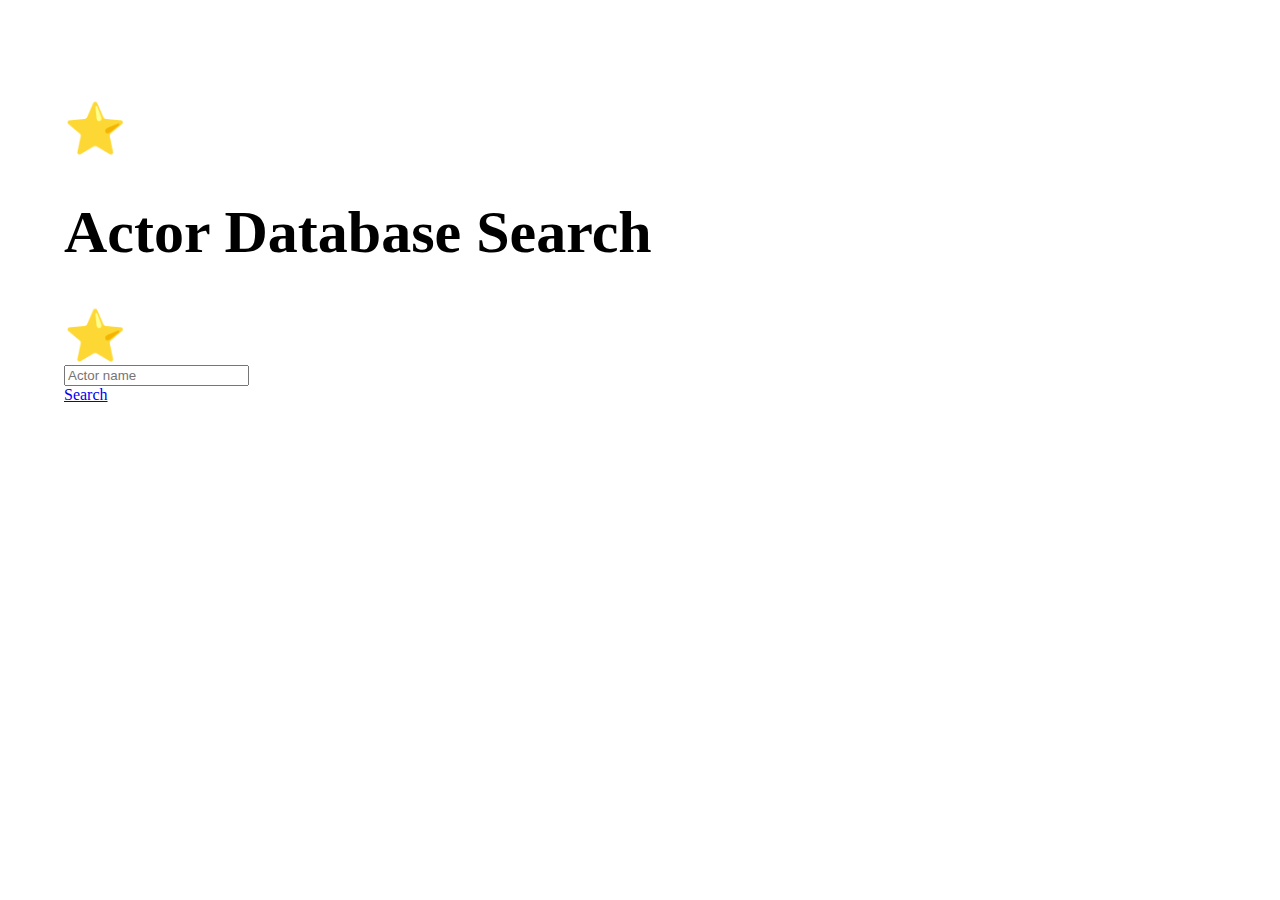
<file: index.html>
<!DOCTYPE html>
<html lang="en">
<head>
    <meta charset="UTF-8">
    <meta http-equiv="X-UA-Compatible" content="IE=edge">
    <meta name="viewport" content="width=device-width, initial-scale=1.0">
    <title>Actor Database</title>
    <link rel="stylesheet" href="https://cdn.jsdelivr.net/npm/bootstrap@4.6.0/dist/css/bootstrap.min.css" 
    integrity="sha384-B0vP5xmATw1+K9KRQjQERJvTumQW0nPEzvF6L/Z6nronJ3oUOFUFpCjEUQouq2+l" crossorigin="anonymous">
    <link rel="stylesheet" href="./assets/styles/style.css">
</head>
<body>
  <div class="card col-10 col-sm-8 col-md-6 text-center">
      <div class="card-header row justify-content-between">
        <span class="col-12 col-sm-2" style='font-size:50px;'>&#11088;</span>
        <h1 class="col-12 col-sm-8" >Actor Database Search</h1>
        <span class="col-12 col-sm-2" style='font-size:50px;'>&#11088;</span>
      </div>
      <form class="card-body">
          <div class="input-group mb-3">
              <input type="text" class="form-control" id="userInput" aria-label="Default" aria-describedby="inputGroup-sizing-default" placeholder="Actor name">
            </div>     
          <a href="./result.html" class="btn btn-primary btn-block" id="searchBtn">Search</a>
        </form>
  </div>

<script src="https://code.jquery.com/jquery-3.5.1.slim.min.js" integrity="sha384-DfXdz2htPH0lsSSs5nCTpuj/zy4C+OGpamoFVy38MVBnE+IbbVYUew+OrCXaRkfj" crossorigin="anonymous"></script>
<script src="https://cdn.jsdelivr.net/npm/popper.js@1.16.1/dist/umd/popper.min.js" integrity="sha384-9/reFTGAW83EW2RDu2S0VKaIzap3H66lZH81PoYlFhbGU+6BZp6G7niu735Sk7lN" crossorigin="anonymous"></script>
<script src="https://cdn.jsdelivr.net/npm/bootstrap@4.6.0/dist/js/bootstrap.min.js" integrity="sha384-+YQ4JLhjyBLPDQt//I+STsc9iw4uQqACwlvpslubQzn4u2UU2UFM80nGisd026JF" crossorigin="anonymous"></script>
<script src="./assets/scripts/index.js"></script>
</body>
</html>
</file>
<file: assets/styles/style.css>
body {
    background-image: url(https://images.pexels.com/photos/4722571/pexels-photo-4722571.jpeg?auto=compress&cs=tinysrgb&dpr=1&w=500);
    background-repeat: repeat-y;
    background-size: cover;
    color: white;
    margin-left: 5%;
    margin-right: 5%;
}

.card {
    margin: 0 auto;
    float: none;
    margin-top: 100px;
    border-width: 10px;
    border-color: white;
    
}

.card-header {
    font-size: 30px;
    background-color: white;
    color: black;
}

.topSelections > div{
    border:1px solid white
}

.list-group-item-dark {
    background-color: #343a40;
}

.topSelections {
    color:white;
}

.topMovieDetails {
    color: white;
}

#personBio {
    display: flex;
    align-items: center;
}
h4 {
    display:flex;
    justify-content: center;
}
footer{
    text-align: center;
    padding-top:30px;
}
footer img{
    width:2%;
    height:2%;
}
</file>
